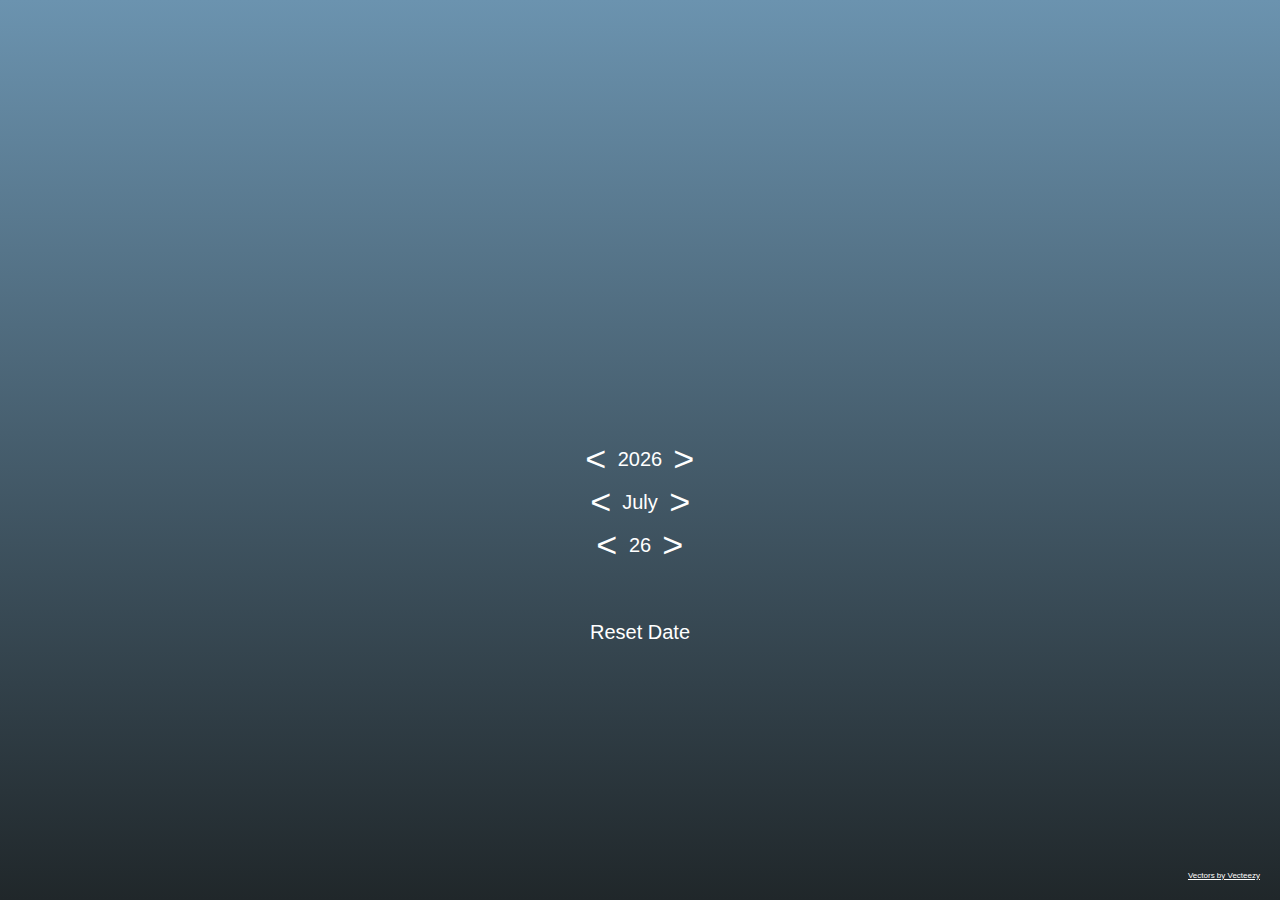
<file: index.html>
<!DOCTYPE html>
<html lang="en">
	<head>
		<meta charset="utf-8" />
		<meta http-equiv="x-ua-compatible" content="ie=edge" />
		<title>MoonWatcher</title>
        <link rel="apple-touch-icon" sizes="180x180" href="apple-touch-icon.png">
		<link rel="icon" type="image/png" sizes="32x32" href="favicon-32x32.png">
		<link rel="icon" type="image/png" sizes="16x16" href="favicon-16x16.png">
		<link rel="manifest" href="site.webmanifest">
		<link rel="mask-icon" href="safari-pinned-tab.svg" color="#6b93af">
		<meta name="msapplication-TileColor" content="#6b93af">
		<meta name="theme-color" content="#6b93af">
		<link rel="stylesheet" href="style/normalize.css" />
		<link rel="stylesheet" href="style/screen.css" />
		<link rel="stylesheet" href="style/app.css" />
		<script src="./scripts/Main.js"></script>
		<meta name="description" content="This is my MoonWatcher app" />
		<meta name="viewport" content="width=device-width, initial-scale=1.0" />
	</head>

	<body class="">
		<section class="c-spacer"></section>

		<section class="c-main-img c-moon-container">
			<div class="e-reserve-space">
				<img id="js-Third-moon" class="c-moon" src="./img/moonsvg/LastQuarter.png" alt="Third-Moon" />
				<img id="js-Waning-Crescent-moon" class="c-moon" src="./img/moonsvg/WaningCrescent.png" alt="Waning-Crescent" />
				<img id="js-New-moon" class="c-moon" src="./img/moonsvg/NewMoon.png" alt="New-moon" />
				<img id="js-Waxing-Crescent-moon" class="c-moon" src="./img/moonsvg/WaxingCrescent.png" alt="Waxing-Crescent-moon" />
				<img id="js-First-moon" class="c-moon" src="./img/moonsvg/FirstQuarter.png" alt="First-moon" />
				<img id="js-Waxing-Gibbous-moon" class="c-moon" src="./img/moonsvg/WaxingGibbous.png" alt="Waxing-Gibbous-moon" />
				<img id="js-Full-moon" class="c-moon" src="./img/moonsvg/FullMoon.png" alt="Full-moon" />
				<img id="js-Waning-Gibbous-moon" class="c-moon" src="./img/moonsvg/WaningGibbous.png" alt="Gibbous-moon" />
			</div>
			<div id="js-moontype" class="o-row-s js-moonType"></div>
		</section>

		<section class="o-container o-row-xs">
			<div id="js-nextUpType" class="c-nextup"></div>
		</section>

		<section class="o-container o-row-xl">
			<section class="o-dp-flex">
				<div id="js-c-button-y-d" class="o-padding-16 c-button noselect">
					&lt
				</div>
				<div class="js-year"></div>
				<div id="js-c-button-y-u" class="o-padding-16 c-button noselect">
					&gt
				</div>
			</section>
			<section class="o-row-s o-dp-flex">
				<div id="js-c-button-m-d" class="o-padding-16 c-button noselect">&lt</div>
				<div class="js-month"></div>
				<div id="js-c-button-m-u" class="o-padding-16 c-button noselect">
					&gt
				</div>
			</section>

			<section class="o-row-s o-dp-flex">
				<div id="js-c-button-d-d" class="o-padding-16 c-button noselect">&lt</div>
				<div class="js-day"></div>
				<div id="js-c-button-d-u" class="o-padding-16 c-button noselect">
					&gt
			</section>

			<section>
				<div id="js-reset-date" class="o-row-l o-padding-16 c-button-text noselect">Reset Date</div>
			</section>
		</section>
		<a class="footer" href="https://www.vecteezy.com/"> Vectors by Vecteezy</a>
	</body>
</html>
</file>
<file: style/screen.css>
@font-face {
	font-family: 'Inter Ui';
	font-weight: 100;
	src: url('../fonts/Inter-UI-Regular.otf') format('otf');
}

:root {
	--global-color-background: rgb(107, 147, 175);
	--global-color-gradient-1: rgba(107, 147, 175, 1);
	--global-color-gradient-2: rgba(32, 39, 42, 1);
	--global-html-color: white;
	--global-html-color-transparent: rgba(255, 255, 255, 0.5);

	--global-color-neutral-xxxx-light: #f5f6fa;
	--global-color-neutral-xxx-light: #e2e3e7;
	
	--global-color-alpha-dark: rgba(107, 147, 175, 1);
	--global-color-alpha: rgba(72, 79, 82, 1);;

	--global-whitespace: 32px;
	--global-whitespace-btn:8px;
	--global-whitespace-s: 20px;
	--global-whitespace-md:16px;
	--global-whitespace-xs: 8px;
	--global-whitespace-l: 64px;
	--global-whitespace-xl: 96px;

	--global-input-focus-boxShadowColor: var(--global-color-alpha-x-transparent);
	--global-input-focus-boxShadow: 0 0 0 3px var(--global-input-focus-boxShadowColor);

	--global-transitionTiming-alpha: 0.1s ease-out;
	
}

.LightTheme {

	--global-color-background: rgb(223, 239, 250);
	--global-color-gradient-1: rgb(223, 239, 250);
	--global-color-gradient-2: rgb(166, 190, 201);
	--global-html-color: black;
	color: black;
	--global-html-color-transparent: rgba(27, 27, 27, 0.8);
	--global-color-alpha:#ffffff;


}

html {
	font-size: 20px;
	font-family: 'Inter Ui', Helvetica, arial, sans-serif;
	box-sizing: border-box;
	-webkit-font-smoothing: antialiased;
	-moz-osx-font-smoothing: grayscale;
	color: var(--global-html-color);
}

body {
	/*background-image: url("../img/bg.png");*/
	background: var(--global-color-background);
	background: linear-gradient(var(--global-color-gradient-1) 0%, var(--global-color-gradient-2) 100%);
	background-repeat: no-repeat;
	background-attachment: fixed;
}

::selection {
	background: #eeeeee; /* WebKit/Blink Browsers */
}
::-moz-selection {
	background: #eeeeee; /* Gecko Browsers */
}

a {
	font: inherit;
	color: inherit;
}

.o-dp-flex {
	display: flex;
	justify-content: center;
}

.o-padding-16 {
	padding-left: 16px;
	padding-right: 16px;
	padding-top: 0px;
	padding-bottom: 0px;
}

.o-row {
	padding-top: var(--global-whitespace);
}

.o-row-s {
	padding-top: var(--global-whitespace-s);
}

.o-row-xs {
	padding-top: var(--global-whitespace-xs);
}

.o-row-l {
	padding-top: var(--global-whitespace-l);
}

.o-row-xl {
	padding-top: var(--global-whitespace-xl);
}

.o-container {
	margin-left: auto;
	margin-right: auto;
	width: 100%;
	text-align: center;
}

.o-hide-accessible {
	position: absolute;
	width: 1px;
	height: 1px;
	padding: 0;
	margin: -1px;
	overflow: hidden;
	clip: rect(0, 0, 0, 0);
	border: 0;
}

.noselect {
	-webkit-touch-callout: none;
	-webkit-user-select: none;
	-khtml-user-select: none;
	-moz-user-select: none;
	-ms-user-select: none;
	user-select: none;
	-webkit-tap-highlight-color: transparent;
}

/* Components 
-------------------------------------------------------
*/

.c-spacer {
	width: 100vw;
	height: 10vh;
	display: block;
}

.c-moon-container {
	width: 100vw;
	display: block;
	text-align: center;
}

.c-moon {
	/* display: inline-block; */

	width: 25vh;
	height: 25vh;
	transition: all 0.15s ease-in-out;
	display: none;
}
.c-nextup {
	color: var(--global-html-color-transparent);
	font-size: 16px;
}
.c-button {
	transition: all 0.15s ease-in-out;
	cursor: pointer;
	fill: #eeeeee;
	transform: scale(1.8);
}

.c-button-text {
	transition: all 0.15s ease-in-out;
	cursor: pointer;
	font-size: inherit;
	vertical-align: middle;
}
.footer {
	position: absolute;
	font-size: 8px;
	right: 0;
	bottom: 0;
	left: 0;
	padding: 1rem;
	text-align: right;
}


/*
    Component: Custom Toggle
    ---
    Visually change a checkbox into a toggle
*/

.c-custom-toggle-list {
	--toggle-list-borderColor: var(--global-color-neutral-xxx-light);
	margin-bottom: var(--global-whitespace-btn);
}

.c-custom-toggle-list__item {
	margin-bottom: calc(var(--global-whitespace-btn) / 2);
}

.c-custom-toggle-list__item + .c-custom-toggle-list__item {
	padding-top: calc(var(--global-whitespace-btn) / 2);
	border-top: 1px solid var(--toggle-list-borderColor);
}

.c-custom-toggle {
	--toggle-backgroundColor: var(--global-color-neutral-xxxx-light);
	--toggle-checked-borderColor: var(--global-color-alpha-dark);
	--toggle-checked-backgroundColor: var(--global-color-alpha);
	--toggle-focus-boxShadow: var(--global-input-focus-boxShadow);
	--toggle__switch-backgroundColor: White;
	--toggle__switch-checked-backgroundColor: #666666;
	--toggle__switch-transition: all var(--global-transitionTiming-alpha);
	display: flex;
	align-items: center;
}

.c-custom-toggle--inverted {
	flex-direction: row-reverse;
	justify-content: space-between;
}

.c-custom-toggle__fake-input {
	display: block;
	height: 24px;
	width: 48px;
	margin-right: var(--global-whitespace-md);
	background-color: var(--toggle-backgroundColor);
	border-radius: 32px;
	border: var(--global-borderWidth) solid var(--toggle-borderColor, var(--global-input-borderColor));
	transition: all var(--global-transitionTiming-alpha);
	box-shadow: var(--toggle-boxShadow, 0);
}

.c-custom-toggle--inverted .c-custom-toggle__fake-input {
	margin-right: 0;
}

.c-custom-toggle__fake-input::after {
	position: relative;
	display: block;
	content: '';
	height: 22px;
	width: 22px;
	border-radius: 22px;
	box-shadow: 0 1px 3px 1px rgba(0, 0, 0, 0.2);
	background-color: var(--toggle__switch-backgroundColor);
	transition: var(--toggle__switch-transition);
}

@media(min-width: 900px){
	.c-toggle-position{
		position: absolute;
		right: 64px;
		top:64px;
	}
	.c-micro-inter-position{
		position: absolute;
		right: 149px;
		top:90px;
		font-size:12px; 
		z-index: 1111;
	}
	.c-micro-popup{
		width: 120px;
		height: 100px,;
		position: absolute;
		right: -20px;
		top:-18px;	
		z-index: -1111;
		fill: var(--global-color-alpha);		
	}
	
}

@media only screen and (max-width: 900px) {
	.c-toggle-position{
		position: absolute;
		right: calc(var(--global-whitespace-xs)/2);
		top:calc(var(--global-whitespace-xs)/2);
		transform: scale(1.5);
	}
	.c-micro-inter-position{
		position: absolute;
		right: 96px;
		top:30px;
		font-size:12px;
		z-index: 1111;
	}
	.c-micro-popup{ 
		z-index: -1111;
		width: 100px;
		height: 40px,;
		position: absolute;
		right: -11px;
		top:-14px;	
		fill: var(--global-color-alpha);	
	}
}




/* focused and active state */

.c-option--hidden:focus + .c-custom-toggle,
.c-option--hidden:active + .c-custom-toggle {
	--toggle-borderColor: var(--global-input-focus-borderColor);
	--toggle-boxShadow: var(--toggle-focus-boxShadow);
}

/* checked state */

.c-option--hidden:checked + .c-custom-toggle {
	--toggle-backgroundColor: var(--toggle-checked-backgroundColor);
	--toggle-borderColor: var(--toggle-checked-borderColor);
	--toggle__switch-backgroundColor: var(--toggle__switch-checked-backgroundColor);
}

.c-option--hidden:checked + .c-custom-toggle .c-custom-toggle__fake-input::after {
	transform: translate(24px, 0);
}

/* special active state */

.c-option--hidden:active + .c-custom-toggle .c-custom-toggle__fake-input::after {
	width: 28px;
}

.c-option--hidden:active:checked + .c-custom-toggle .c-custom-toggle__fake-input::after {
	margin-left: -6px;
}

/* Tooltip */






/* Effects
----------------------------------------------------------
*/
.e-reserve-space {
	height: 26vh;
}

.c-moon:hover {
	transform: scale(1.05);
}

.c-button:hover {
	color: black;
	font-size:20pt; 
}

.js-isVisible {
	display: inline-block;
}
</file>
<file: style/app.css>
html{
	width: 100%;
	height: 100%;
	clip: auto;
	overflow: hidden;
}
</file>
